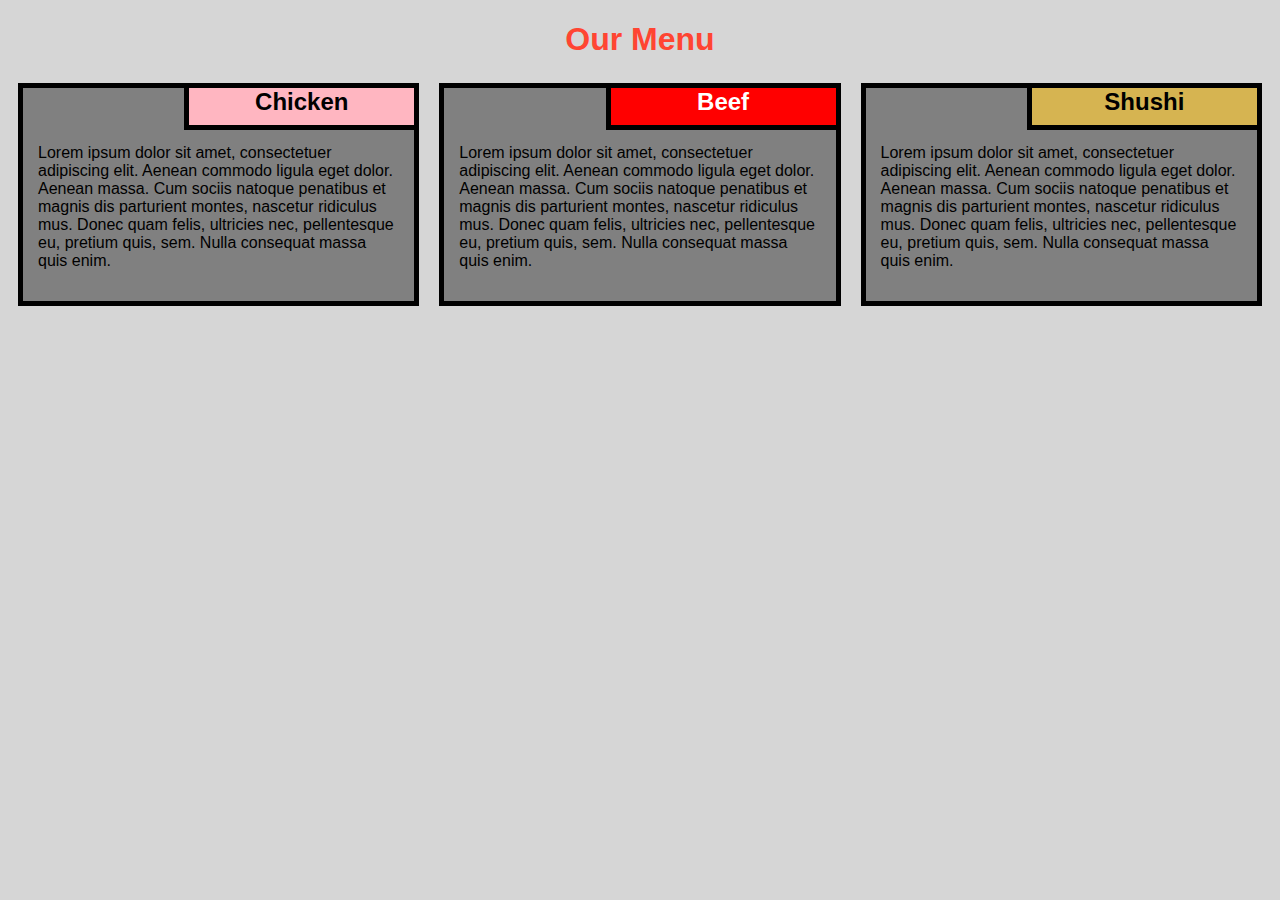
<file: module2/index.html>
<!DOCTYPE html>
<html lang="en">

<head>
    <meta charset="utf-8">
    <meta name="viewport" content="width=device-width, initial-scale=1">
    <title>Module 2 Solution</title>
    <link rel="stylesheet" href="style.css">
</head>

<body>
    <h1>Our Menu</h1>
    <div class="row">
        <div class="col-lg-4 col-md-6 col-sm-12">
            <section class="Chicken">
                <h2>Chicken</h2>
                <p>Lorem ipsum dolor sit amet, consectetuer adipiscing elit. Aenean commodo ligula eget dolor. Aenean massa. Cum sociis natoque penatibus et magnis dis parturient montes, nascetur ridiculus mus. Donec quam felis, ultricies nec, pellentesque eu, pretium quis, sem. Nulla consequat massa quis enim.</p>
            </section>
        </div>
        <div class="col-lg-4 col-md-6 col-sm-12">
            <section class="Beef">
                <h2>Beef</h2>
                <p>Lorem ipsum dolor sit amet, consectetuer adipiscing elit. Aenean commodo ligula eget dolor. Aenean massa. Cum sociis natoque penatibus et magnis dis parturient montes, nascetur ridiculus mus. Donec quam felis, ultricies nec, pellentesque eu, pretium quis, sem. Nulla consequat massa quis enim.</p>
            </section>
        </div>
        <div class="col-lg-4 col-md-12 col-sm-12">
            <section class="Shushi">
                <h2>Shushi</h2>
                <p>Lorem ipsum dolor sit amet, consectetuer adipiscing elit. Aenean commodo ligula eget dolor. Aenean massa. Cum sociis natoque penatibus et magnis dis parturient montes, nascetur ridiculus mus. Donec quam felis, ultricies nec, pellentesque eu, pretium quis, sem. Nulla consequat massa quis enim.</p>
            </section>
        </div>
    </div>
</body>

</html>
</file>
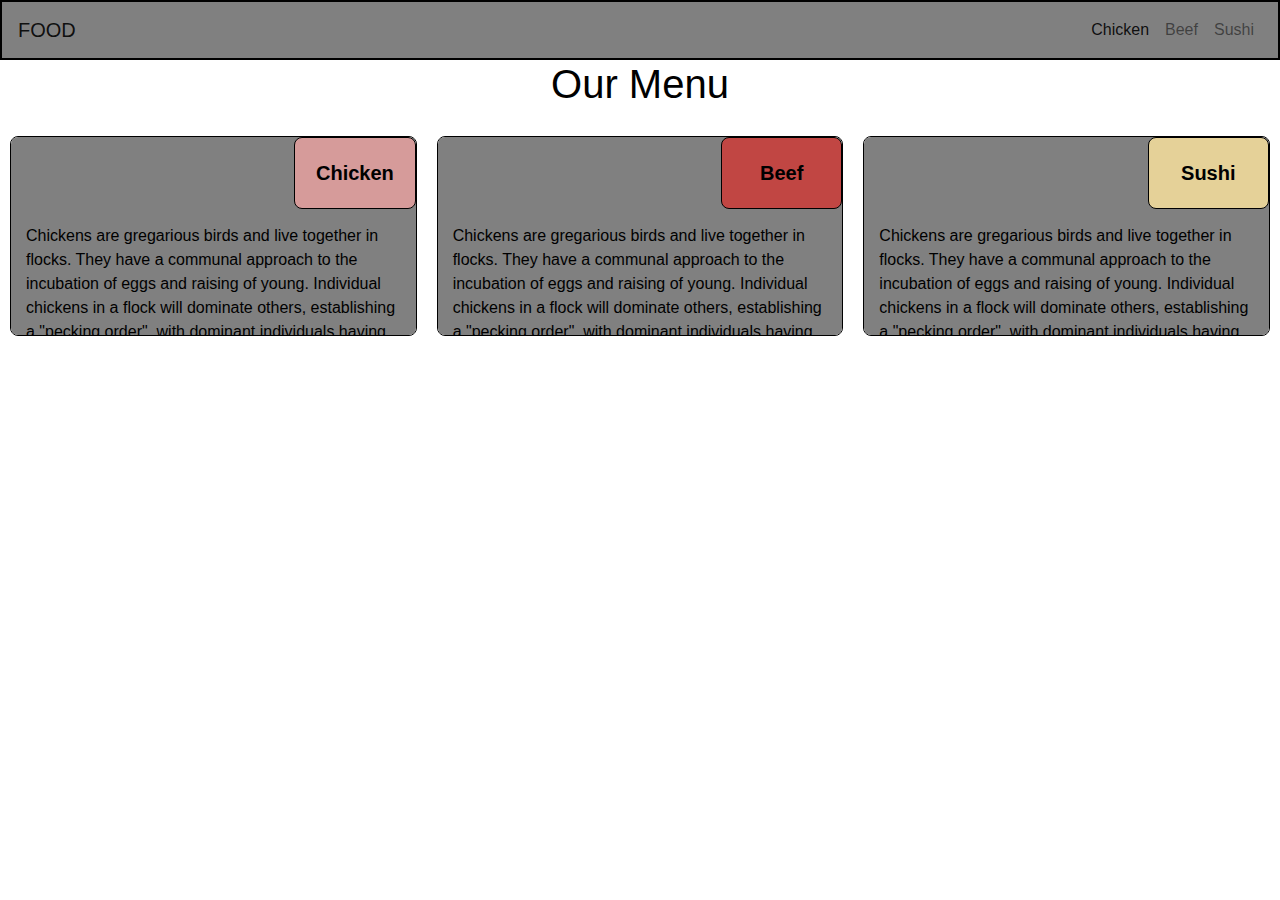
<file: module3/index.html>
<!DOCTYPE html>

<html>

<head>
    <meta charset="utf-8">
    <meta http-equiv="X-UA-Compatible" content="IE=edge">
    <title>Make a web page</title>
    <meta name="description" content="">
    <meta name="viewport" content="width=device-width, initial-scale=1">
    <link rel="stylesheet" href="https://stackpath.bootstrapcdn.com/bootstrap/4.3.1/css/bootstrap.min.css"
        integrity="sha384-ggOyR0iXCbMQv3Xipma34MD+dH/1fQ784/j6cY/iJTQUOhcWr7x9JvoRxT2MZw1T" crossorigin="anonymous">
    <link rel="stylesheet" href="style.css">
</head>

<body>
    <header>
        <nav class="navbar navbar-expand-lg navbar-light" style="background-color: gray; border: 2px solid black;">
            <a class="navbar-brand" href="#">FOOD</a>
            <button class="navbar-toggler" style="border: black 2px solid;" type="button" data-toggle="collapse" data-target="#navbarNavAltMarkup"
                aria-controls="navbarNavAltMarkup" aria-expanded="false" aria-label="Toggle navigation">
                <span class="navbar-toggler-icon"></span>
            </button>

            <div class="collapse navbar-collapse justify-content-end" id="navbarNavAltMarkup">
                <div class="nav navbar-nav" id="nav-text">
                    <a class="nav-item nav-link active" href="#">Chicken<span class="sr-only">(current)</span></a>
                    <a class="nav-item nav-link" href="#"> <span class="hidden-md-up">Beef</span></a>
                    <a class="nav-item nav-link" href="#">Sushi</a>
                </div>
            </div>
        </nav>
    </header>

    <h1 class="heading-title text-center">Our Menu</h1>

    <div class="box">
        <div class="container item1">
            <section>
                <div id="chicken">
                    <p>Chicken</p>
                </div>
                <p>Chickens are gregarious birds and live together in flocks. They have a communal approach to the
                    incubation of eggs and raising of young. Individual chickens in a flock will dominate others,
                    establishing a "pecking order", with dominant individuals having priority for food access and
                    nesting locations. Removing hens or roosters from a flock causes a temporary disruption to this
                    social order until a new pecking order is established. Adding hens, especially younger birds, to an
                    existing flock can lead to fighting and injury.[19] When a rooster finds food, he may call other
                    chickens to eat first. He does this by clucking in a high pitch as well as picking up and dropping
                    the food. This behavior may also be observed in mother hens to call their chicks and encourage them
                    to eat.</p>
            </section>
        </div>

        <div class="container item2">
            <section>
                <div id="beef">
                    <p>Beef</p>
                </div>
                <p>Chickens are gregarious birds and live together in flocks. They have a communal approach to the
                    incubation of eggs and raising of young. Individual chickens in a flock will dominate others,
                    establishing a "pecking order", with dominant individuals having priority for food access and
                    nesting locations. Removing hens or roosters from a flock causes a temporary disruption to this
                    social order until a new pecking order is established. Adding hens, especially younger birds, to an
                    existing flock can lead to fighting and injury.[19] When a rooster finds food, he may call other
                    chickens to eat first. He does this by clucking in a high pitch as well as picking up and dropping
                    the food. This behavior may also be observed in mother hens to call their chicks and encourage them
                    to eat.</p>
            </section>
        </div>

        <div class="container item3">
            <section>
                <div id="sushi">
                    <p>Sushi</p>
                </div>
                <p>Chickens are gregarious birds and live together in flocks. They have a communal approach to the
                    incubation of eggs and raising of young. Individual chickens in a flock will dominate others,
                    establishing a "pecking order", with dominant individuals having priority for food access and
                    nesting locations. Removing hens or roosters from a flock causes a temporary disruption to this
                    social order until a new pecking order is established. Adding hens, especially younger birds, to an
                    existing flock can lead to fighting and injury.[19] When a rooster finds food, he may call other
                    chickens to eat first. He does this by clucking in a high pitch as well as picking up and dropping
                    the food. This behavior may also be observed in mother hens to call their chicks and encourage them
                    to eat.</p>
            </section>
        </div>

    </div>



    <script src="https://code.jquery.com/jquery-3.3.1.slim.min.js"
        integrity="sha384-q8i/X+965DzO0rT7abK41JStQIAqVgRVzpbzo5smXKp4YfRvH+8abtTE1Pi6jizo" crossorigin="anonymous">
    </script>
    <script src="https://cdnjs.cloudflare.com/ajax/libs/popper.js/1.14.7/umd/popper.min.js"
        integrity="sha384-UO2eT0CpHqdSJQ6hJty5KVphtPhzWj9WO1clHTMGa3JDZwrnQq4sF86dIHNDz0W1" crossorigin="anonymous">
    </script>
    <script src="https://stackpath.bootstrapcdn.com/bootstrap/4.3.1/js/bootstrap.min.js"
        integrity="sha384-JjSmVgyd0p3pXB1rRibZUAYoIIy6OrQ6VrjIEaFf/nJGzIxFDsf4x0xIM+B07jRM" crossorigin="anonymous">
    </script>
</body>

</html>
</file>
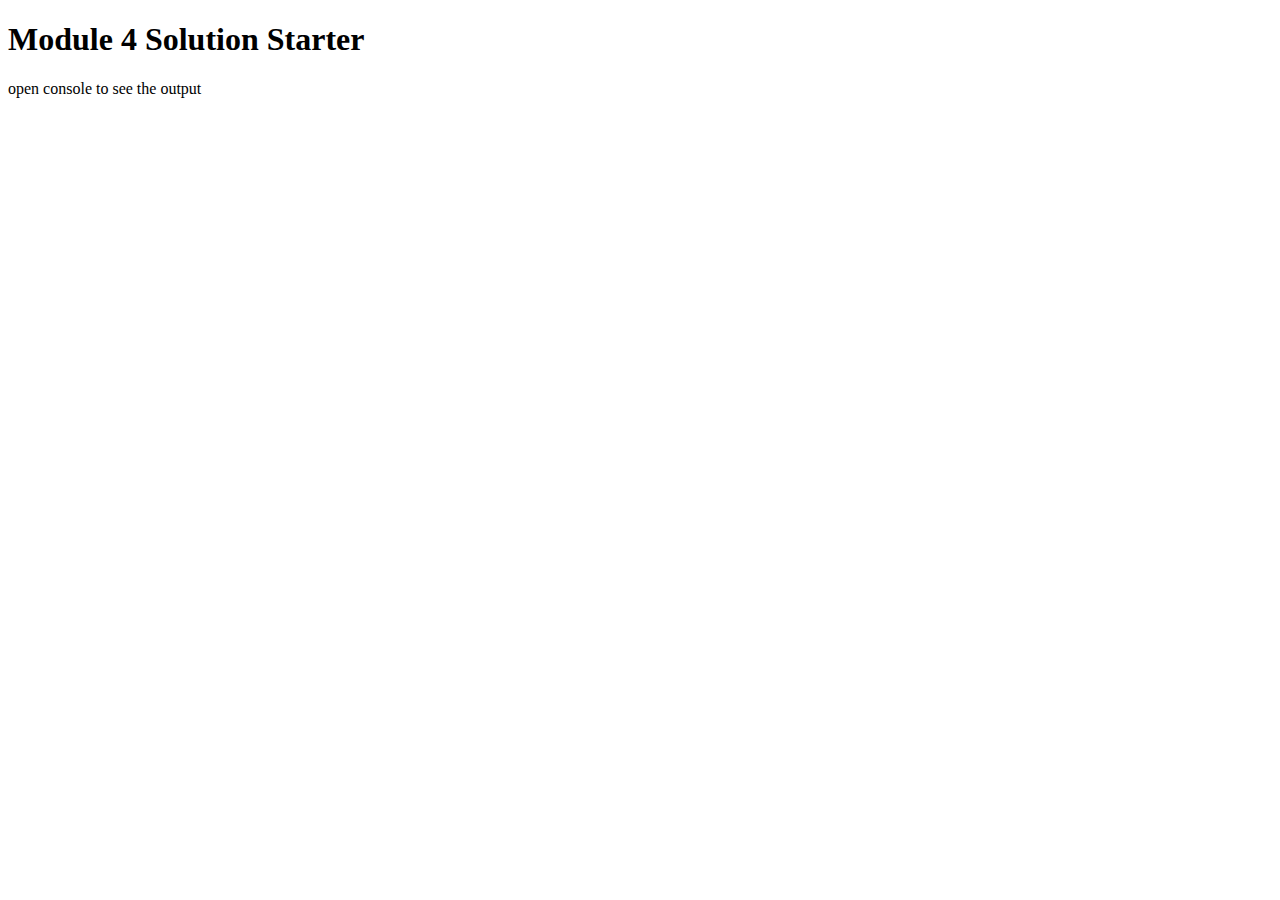
<file: module4/index.html>
<!DOCTYPE html>
<html>
<head>
  <meta charset="utf-8">
  <title>Module 4 Solution Starter</title>
  <script src="sayhello.js"></script>
  <script src="saygoodbye.js"></script>
  <script src="script.js"></script>
</head>
<body>
  <h1>Module 4 Solution Starter</h1>
  <p>open console to see the output</p>
</body>
</html>
</file>
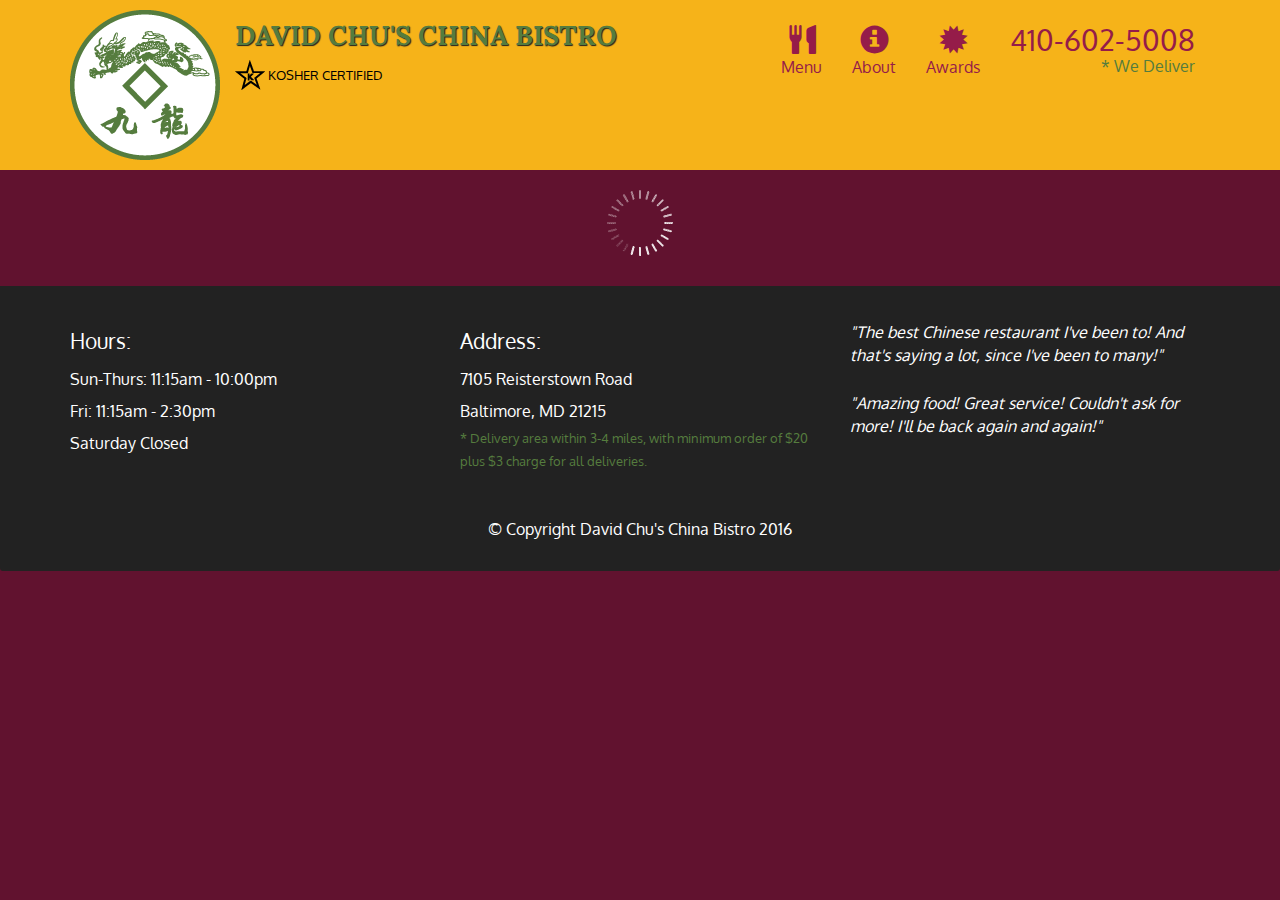
<file: module5/index.html>
<!doctype html>
<html lang="en">
  <head>
    <meta charset="utf-8">
    <meta http-equiv="X-UA-Compatible" content="IE=edge">
    <meta name="viewport" content="width=device-width, initial-scale=1">
    <title>David Chu's China Bistro</title>
    <link rel="stylesheet" href="css/bootstrap.min.css">
    <link rel="stylesheet" href="css/styles.css">
    <link href='https://fonts.googleapis.com/css?family=Oxygen:400,300,700' rel='stylesheet' type='text/css'>
    <link href='https://fonts.googleapis.com/css?family=Lora' rel='stylesheet' type='text/css'>
  </head>
<body>
  <header>
    <nav id="header-nav" class="navbar navbar-default">
      <div class="container">
        <div class="navbar-header">
          <a href="index.html" class="pull-left visible-md visible-lg">
            <div id="logo-img" alt="Logo image"></div>
          </a>

          <div class="navbar-brand">
            <a href="index.html"><h1>David Chu's China Bistro</h1></a>
            <p>
              <img src="images/star-k-logo.png" alt="Kosher certification">
              <span>Kosher Certified</span>
            </p>
          </div>

          <button id="navbarToggle" type="button" class="navbar-toggle collapsed" data-toggle="collapse" data-target="#collapsable-nav" aria-expanded="false">
            <span class="sr-only">Toggle navigation</span>
            <span class="icon-bar"></span>
            <span class="icon-bar"></span>
            <span class="icon-bar"></span>
          </button>
        </div>
        
        <div id="collapsable-nav" class="collapse navbar-collapse">
           <ul id="nav-list" class="nav navbar-nav navbar-right">
            <li id="navHomeButton" class="visible-xs active">
              <a href="index.html">
                <span class="glyphicon glyphicon-home"></span> Home</a>
            </li>
            <li id="navMenuButton">
              <a href="#" onclick="$dc.loadMenuCategories();">
                <span class="glyphicon glyphicon-cutlery"></span><br class="hidden-xs"> Menu</a>
            </li>
            <li>
              <a href="#">
                <span class="glyphicon glyphicon-info-sign"></span><br class="hidden-xs"> About</a>
            </li>
            <li>
              <a href="#">
                <span class="glyphicon glyphicon-certificate"></span><br class="hidden-xs"> Awards</a>
            </li>
            <li id="phone" class="hidden-xs">
              <a href="tel:410-602-5008">
                <span>410-602-5008</span></a><div>* We Deliver</div>
            </li>
          </ul><!-- #nav-list -->
        </div><!-- .collapse .navbar-collapse -->
      </div><!-- .container -->
    </nav><!-- #header-nav -->
  </header>

  <div id="call-btn" class="visible-xs">
    <a class="btn" href="tel:410-602-5008">
    <span class="glyphicon glyphicon-earphone"></span>
    410-602-5008
    </a>
  </div>
  <div id="xs-deliver" class="text-center visible-xs">* We Deliver</div>

  <div id="main-content" class="container"></div>

  <footer class="panel-footer">
    <div class="container">
      <div class="row">
        <section id="hours" class="col-sm-4">
          <span>Hours:</span><br>
          Sun-Thurs: 11:15am - 10:00pm<br>
          Fri: 11:15am - 2:30pm<br>
          Saturday Closed
          <hr class="visible-xs">
        </section>
        <section id="address" class="col-sm-4">
          <span>Address:</span><br>
          7105 Reisterstown Road<br>
          Baltimore, MD 21215
          <p>* Delivery area within 3-4 miles, with minimum order of $20 plus $3 charge for all deliveries.</p>
          <hr class="visible-xs">
        </section>
        <section id="testimonials" class="col-sm-4">
          <p>"The best Chinese restaurant I've been to! And that's saying a lot, since I've been to many!"</p>
          <p>"Amazing food! Great service! Couldn't ask for more! I'll be back again and again!"</p>
        </section>
      </div>
      <div class="text-center">&copy; Copyright David Chu's China Bistro 2016</div>
    </div>
  </footer>

  <!-- jQuery (Bootstrap JS plugins depend on it) -->
  <script src="js/jquery-2.1.4.min.js"></script>
  <script src="js/bootstrap.min.js"></script>
  <script src="js/ajax-utils.js"></script>
  <script src="js/script.js"></script>
</body>
</html>
</file>
<file: module2/style.css>
* {
    box-sizing: border-box;
    font-family:"Comic Sans MS", cursive, sans-serif;;
}

body {
    background-color: #d6d6d6;
}

h1 {
    margin-bottom: 15px;
    text-align: center;
    color: #ff4532;
}

section {
    border: 5px solid black;
    background-color: gray;
    margin: 10px;
}

section>h2 {
    float: right;
    border-bottom: 5px solid black;
    border-left: 5px solid black;
    margin: 0;
    width: 230px;
    text-align: center;
    font-size: 24px;
    font-weight: bold;
    height: 42px;
    padding-top: 0px;
}

section.Chicken>h2 {
    background-color: #FFB6C1;
}

section.Beef>h2 {
    color: white;
  background-color: #FF0000;
}

section.Shushi>h2 {
    background-color: #d6b451;
}

section>p {
    padding: 40px 15px 15px 15px;
}

.row {
    width: 100%;
}


/* Desktop view options */

@media (min-width: 992px) {
    .col-lg-1, .col-lg-2, .col-lg-3, .col-lg-4, .col-lg-5, .col-lg-6, .col-lg-7, .col-lg-8, .col-lg-9, .col-lg-10, .col-lg-11, .col-lg-12 {
        float: left;
    }
    .col-lg-1 {
        width: 8.33%;
    }
    .col-lg-2 {
        width: 16.66%;
    }
    .col-lg-3 {
        width: 25%;
    }
    .col-lg-4 {
        width: 33.33%;
    }
    .col-lg-5 {
        width: 41.66%;
    }
    .col-lg-6 {
        width: 50%;
    }
    .col-lg-7 {
        width: 58.33%;
    }
    .col-lg-8 {
        width: 66.66%;
    }
    .col-lg-9 {
        width: 74.99%;
    }
    .col-lg-10 {
        width: 83.33%;
    }
    .col-lg-11 {
        width: 91.66%;
    }
    .col-lg-12 {
        width: 100%;
    }
}


/* Tablet view options */

@media (min-width: 768px) and (max-width: 991px) {
    .col-md-1, .col-md-2, .col-md-3, .col-md-4, .col-md-5, .col-md-6, .col-md-7, .col-md-8, .col-md-9, .col-md-10, .col-md-11, .col-md-12 {
        float: left;
    }
    .col-md-1 {
        width: 8.33%;
    }
    .col-md-2 {
        width: 16.66%;
    }
    .col-md-3 {
        width: 25%;
    }
    .col-md-4 {
        width: 33.33%;
    }
    .col-md-5 {
        width: 41.66%;
    }
    .col-md-6 {
        width: 50%;
    }
    .col-md-7 {
        width: 58.33%;
    }
    .col-md-8 {
        width: 66.66%;
    }
    .col-md-9 {
        width: 74.99%;
    }
    .col-md-10 {
        width: 83.33%;
    }
    .col-md-11 {
        width: 91.66%;
    }
    .col-md-12 {
        width: 100%;
    }
}


/* Mobile view options */

@media (max-width: 767px) {
    .col-sm-1, .col-sm-2, .col-sm-3, .col-sm-4, .col-sm-5, .col-sm-6, .col-sm-7, .col-sm-8, .col-sm-9, .col-sm-10, .col-sm-11, .col-sm-12 {
        float: left;
    }
    .col-sm-1 {
        width: 8.33%;
    }
    .col-sm-2 {
        width: 16.66%;
    }
    .col-sm-3 {
        width: 25%;
    }
    .col-sm-4 {
        width: 33.33%;
    }
    .col-sm-5 {
        width: 41.66%;
    }
    .col-sm-6 {
        width: 50%;
    }
    .col-sm-7 {
        width: 58.33%;
    }
    .col-sm-8 {
        width: 66.66%;
    }
    .col-sm-9 {
        width: 74.99%;
    }
    .col-sm-10 {
        width: 83.33%;
    }
    .col-sm-11 {
        width: 91.66%;
    }
    .col-sm-12 {
        width: 100%;
    }
}
</file>
<file: module3/style.css>
* {
    box-sizing: border-box;
}

body {
    font-family: 'Segoe UI', Tahoma, Geneva, Verdana, sans-serif;
}

.heading-title {
    color: black;
    /* text-align: center; */
}

.container {
    border: none;
	margin-left: auto;
	margin-right: auto;
	margin-top: 10px;
	margin-bottom: 10px;
	padding: 10px;
}

section {
    border:	1px solid black;
    background-color: gray;
    border-radius: 0.5rem;
	width: 100%;
	height: 200px;
	color: black;
	position: relative;
    overflow: auto;
}

#chicken {
    border: 1px solid black;
    border-radius: 0.5rem;
	text-align: center;
    width: 30%;
	margin-left: 70%;
	font-weight: bold;
	font-size: 125%;
	margin-bottom: 0;
	margin-top: 0;
	padding: 5px;
	background-color: hsl(1, 42%, 72%);
}

#beef {
    border: 1px solid black;
    border-radius: 0.5rem;
	text-align: center;
    width: 30%;
	margin-left: 70%;
	font-weight: bold;
	font-size: 125%;
	margin-bottom: 0;
	margin-top: 0;
	padding: 5px;
	background-color: #C14643;
}

#sushi {
    border: 1px solid black;
    border-radius: 0.5rem;
	text-align: center;
    width: 30%;
	margin-left: 70%;
	font-weight: bold;
	font-size: 125%;
	margin-bottom: 0;
	margin-top: 0;
	padding: 5px;
	background-color: #E5D198;
}

p {
    padding: 15px;
    margin: 0;
}

/* Desktop view */
@media(min-width: 992px) {
    .box {
        display: grid;
        grid-template-columns: repeat(3, 1fr);
        grid-template-rows: 1fr;
        grid-auto-flow: row;
    }

    .item1 {
        grid-column: 1;
        grid-row: 1;
    }

    .item3 {
        grid-column: 3;
        grid-row: 1;
    }
}

/* Tablet view */
@media(min-width: 768px) and (max-width: 991px) {
    .box {
        display: grid;
        grid-template-columns: repeat(2, 1fr);
        grid-template-rows: repeat(2, 1fr);
        grid-auto-flow: row;
    }

    .item1 {
        grid-column: 1 / 2;
        grid-row: 1 / 2;
    }

    .item2 {
        grid-column: 2 / 3;
        grid-row: 1 / 2;
    }

    .item3 {
        grid-column: 1 / 3;
        grid-row: 2 / 3;
    }

}

/* Mobile view */
@media (max-width: 768px) {
    .box {
        display: grid;
        grid-template-columns: 1fr;
        grid-template-rows: repeat(3, 1fr);
        grid-auto-flow: column;
    }

    .item1 {
        grid-column: 1;
        grid-row: 1 / 2;
    }

    .item2 {
        grid-column: 1;
        grid-row: 2 / 3;
    }

    .item3 {
        grid-column: 1;
        grid-row: 3 / 4;
    }
}

#nav-text a {
    text-align: center;
}
</file>
<file: module5/css/styles.css>
body {
  font-size: 16px;
  color: #fff;
  background-color: #61122f;
  font-family: 'Oxygen', sans-serif;
}

/** HEADER **/
#header-nav {
  background-color: #f6b319;
  border-radius: 0;
  border: 0;
}

#logo-img {
  background: url('../images/restaurant-logo_large.png') no-repeat;
  width: 150px;
  height: 150px;
  margin: 10px 15px 10px 0;
}

.navbar-brand {
  padding-top: 25px;
}
.navbar-brand h1 { /* Restaurant name */
  font-family: 'Lora', serif;
  color: #557c3e;
  font-size: 1.5em;
  text-transform: uppercase;
  font-weight: bold;
  text-shadow: 1px 1px 1px #222;
  margin-top: 0;
  margin-bottom: 0;
  line-height: .75;
}
.navbar-brand a:hover, .navbar-brand a:focus {
  text-decoration: none;
}
.navbar-brand p { /* Kosher cert */
  color: #000;
  text-transform: uppercase;
  font-size: .7em;
  margin-top: 15px;
}
.navbar-brand p span { /* Star-K */
  vertical-align: middle;
}

#nav-list {
  margin-top: 10px;
}
#nav-list a {
  color: #951C49;
  text-align: center;
}
#nav-list a:hover {
  background: #E7E7E7;
}
#nav-list a span {
  font-size: 1.8em;
}

#phone {
  margin-top: 5px;
}
#phone a { /* Phone number */
  text-align: right;
  padding-bottom: 0;
}
#phone div { /* We Deliver */
  color: #557c3e;
  text-align: right;
  padding-right: 15px;
}

.navbar-header button.navbar-toggle, .navbar-header .icon-bar {
  border: 1px solid #61122f;
}
.navbar-header button.navbar-toggle {
  clear: both;
  margin-top: -30px;
}
/* END HEADER */

/* FOOTER */
.panel-footer {
  margin-top: 30px;
  padding-top: 35px;
  padding-bottom: 30px;
  background-color: #222;
  border-top: 0;
}
.panel-footer div.row {
  margin-bottom: 35px;
}
#hours, #address {
  line-height: 2;
}
#hours > span, #address > span {
  font-size: 1.3em;
}
#address p {
  color: #557c3e;
  font-size: .8em;
  line-height: 1.8;
}
#testimonials {
  font-style: italic;
}
#testimonials p:nth-child(2) {
  margin-top: 25px;
}
/* END FOOTER */



/* HOME PAGE */
.container .jumbotron {
  box-shadow: 0 0 50px #3F0C1F;
  border: 2px solid #3F0C1F;
}

#menu-tile, #specials-tile, #map-tile {
  height: 250px;
  width: 100%;
  margin-bottom: 15px;
  position: relative;
  border: 2px solid #3F0C1F;
  overflow: hidden;
}
#menu-tile:hover, #specials-tile:hover, #map-tile:hover {
  box-shadow: 0 1px 5px 1px #cccccc;
}
#menu-tile {
  background: url('../images/menu-tile.jpg') no-repeat;
  background-position: center;
}
#specials-tile {
  background: url('../images/specials-tile.jpg') no-repeat;
  background-position: center;
}
#menu-tile span, #specials-tile span, #map-tile span {
  position: absolute;
  bottom: 0;
  right: 0;
  width: 100%;
  text-align: center;
  font-size: 1.6em;
  text-transform: uppercase;
  background-color: #000;
  color: #fff;
  opacity: .8;
}
/* END HOME PAGE */

/* MENU CATEGORIES PAGE */
.category-tile { 
  position: relative;
  border: 2px solid #3F0C1F;
  overflow: hidden;
  width: 200px;
  height: 200px;
  margin: 0 auto 15px;
}
.category-tile span {
  position: absolute;
  bottom: 0;
  right: 0;
  width: 100%;
  text-align: center;
  font-size: 1.2em;
  text-transform: uppercase;
  background-color: #000;
  color: #fff;
  opacity: .8;
}
.category-tile:hover {
  box-shadow: 0 1px 5px 1px #cccccc;
}

#menu-categories-title + div {
  margin-bottom: 50px;
}
/* END MENU CATEGORIES PAGE */

/* SINGLE CATEGORY PAGE */
.menu-item-tile {
  margin-bottom: 25px;
}
.menu-item-tile hr {
  width: 80%;
}
.menu-item-tile .menu-item-price {
  font-size: 1.1em;
  text-align: right;
  margin-top: -15px;
  margin-right: -15px;
}
.menu-item-tile .menu-item-price span {
  font-size: .6em;
}
.menu-item-photo {
  position: relative;
  border: 2px solid #3F0C1F; 
  overflow: hidden;
  padding: 0;
  margin-right: -15px;
  margin-left: auto;
  margin-bottom: 20px;
  max-width: 250px;
}
.menu-item-photo div {
  position: absolute;
  bottom: 0;
  right: 0;
  width: 80px;
  background-color: #557c3e;
  text-align: center;
}
.menu-item-description {
  padding-right: 30px;
}
h3.menu-item-title {
  margin: 0 0 10px;
}
.menu-item-details {
  font-size: .9em;
  font-style: italic;
}
/* END SINGLE CATEGORY PAGE */


/********** Large devices only **********/
@media (min-width: 1200px) {
  .container .jumbotron {
    background: url('../images/jumbotron_1200.jpg') no-repeat;
    height: 675px;
  }
}

/********** Medium devices only **********/
@media (min-width: 992px) and (max-width: 1199px) {
  /* Header */
  #logo-img {
    background: url('../images/restaurant-logo_medium.png') no-repeat;
    width: 100px;
    height: 100px;
    margin: 5px 5px 5px 0;
  }
  /* End Header */

  /* Home Page */
  .container .jumbotron {
    background: url('../images/jumbotron_992.jpg') no-repeat;
    height: 558px;
  }
  /* End Home Page */
}

/********** Small devices only **********/
@media (min-width: 768px) and (max-width: 991px) {
  /* Home Page */
  .container .jumbotron {
    background: url('../images/jumbotron_768.jpg') no-repeat;
    height: 432px;
  }
  /* End Home Page */
}

/********** Extra small devices only **********/
@media (max-width: 767px) {
  /* Header */
  .navbar-brand {
    padding-top: 10px;
    height: 80px;
  }
  .navbar-brand h1 { /* Restaurant name */
    padding-top: 10px;
    font-size: 5vw; /* 1vw = 1% of viewport width */
  }
  .navbar-brand p { /* Kosher cert */
    font-size: .6em;
    margin-top: 12px;
  }
  .navbar-brand p img { /* Star-K */
    height: 20px;
  }

  #collapsable-nav a { /* Collapsed nav menu text */
    font-size: 1.2em;
  }
  #collapsable-nav a span { /* Collapsed nav menu glyph */
    font-size: 1em;
    margin-right: 5px;
  }

  #call-btn > a {
    font-size: 1.5em;
    display: block;
    margin: 0 20px;
    padding: 10px;
    border: 2px solid #fff;
    background-color: #f6b319;
    color: #951c49;
  }
  #xs-deliver {
    margin-top: 5px;
    font-size: .7em;
    letter-spacing: .1em;
    text-transform: uppercase;
  }
  /* End Header */

  /* Footer */
  .panel-footer section {
    margin-bottom: 30px;
    text-align: center;
  }
  .panel-footer section:nth-child(3) {
    margin-bottom: 0; /* margin already exists on the whole row */
  }
  .panel-footer section hr {
    width: 50%;
  }
  /* End Footer */

  /* Home Page */
  .container .jumbotron {
    margin-top: 30px;
    padding: 0;
  }
  #menu-tile, #specials-tile {
    width: 360px;
    margin: 0 auto 15px;
  }

  .menu-item-photo {
    margin-right: auto;
  }
  .menu-item-tile .menu-item-price {
    text-align: center;
  }
  .menu-item-description {
    text-align: center;;
  }
}


/********** Super extra small devices Only :-) (e.g., iPhone 4) **********/
@media (max-width: 479px) {
  /* Header */
  .navbar-brand h1 { /* Restaurant name */
    padding-top: 5px;
    font-size: 6vw;
  }
  /* End Header */
  
  /* Home page */
  #menu-tile, #specials-tile {
    width: 280px;
    margin: 0 auto 15px;
  }

  .col-xxs-12 {
    position: relative;
    min-height: 1px;
    padding-right: 15px;
    padding-left: 15px;
    float: left;
    width: 100%;
  }
}
</file>
